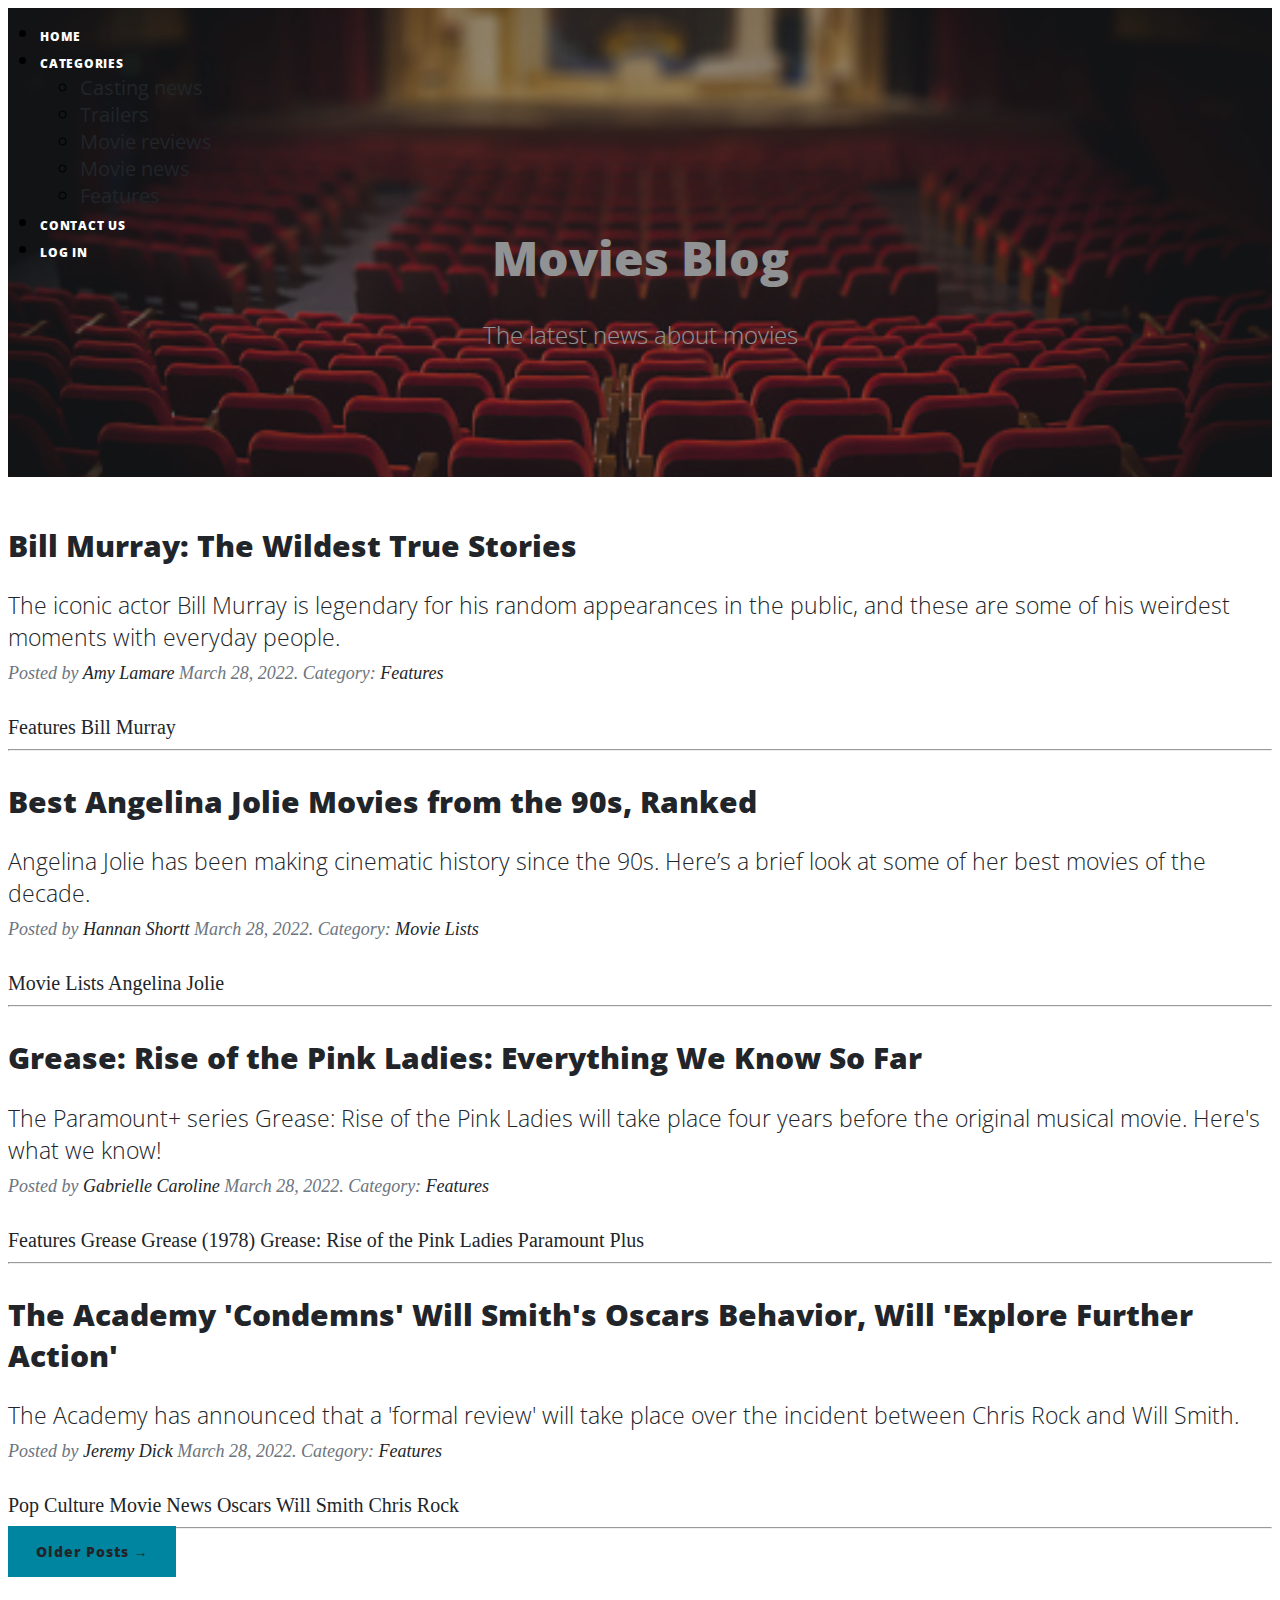
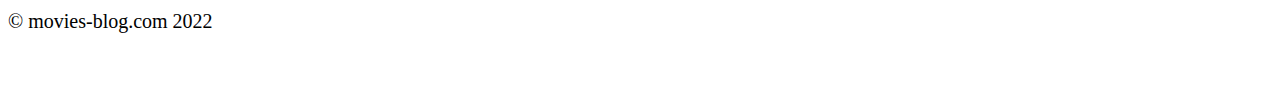
<file: templates/index.html>
<!DOCTYPE html>
<html lang="en">
<head>
    <meta charset="utf-8"/>
    <title>
        Movie blog
    </title>
    <link href="https://fonts.googleapis.com/css?family=Lora:400,700,400italic,700italic" rel="stylesheet"
          type="text/css"/>
    <link href="https://fonts.googleapis.com/css?family=Open+Sans:300italic,400italic,600italic,700italic,800italic,400,300,600,700,800"
          rel="stylesheet" type="text/css"/>
    <link href="https://cdn.jsdelivr.net/npm/bootstrap@5.1.3/dist/css/bootstrap.min.css" rel="stylesheet"
          integrity="sha384-1BmE4kWBq78iYhFldvKuhfTAU6auU8tT94WrHftjDbrCEXSU1oBoqyl2QvZ6jIW3" crossorigin="anonymous">
    <link href="css/styles.css" rel="stylesheet"/>
</head>
<body>
<nav class="navbar navbar-expand-lg navbar-light" id="mainNav">
    <div class="container px-4 px-lg-5">
        <div class="collapse navbar-collapse" id="navbarResponsive">
            <ul class="navbar-nav ms-auto py-4 py-lg-0">
                <li class="nav-item">
                    <a class="nav-link px-lg-3 py-3 py-lg-4" href="index.html">
                        Home
                    </a>
                </li>
                <li class="dropdown nav-item">
                    <a class="nav-link px-lg-2 py-2 py-lg-4" href="#" role="button" id="dropdownMenuLink"
                       data-bs-toggle="dropdown" aria-expanded="false">
                        Categories
                    </a>
                    <ul class="dropdown-menu dropdown-menu-dark bg-transparent" aria-labelledby="dropdownMenuLink">
                        <li>
                            <a class="dropdown-item fw-bold" href="#">
                                Casting news
                            </a>
                        </li>
                        <li>
                            <a class="dropdown-item fw-bold" href="#">
                                Trailers
                            </a>
                        </li>
                        <li>
                            <a class="dropdown-item fw-bold" href="#">
                                Movie reviews
                            </a>
                        </li>
                        <li>
                            <a class="dropdown-item fw-bold" href="#">
                                Movie news
                            </a>
                        </li>
                        <li>
                            <a class="dropdown-item fw-bold" href="#">
                                Features
                            </a>
                        </li>
                    </ul>
                </li>
                <li class="nav-item">
                    <a class="nav-link px-lg-3 py-3 py-lg-4" href="contact.html">
                        Contact us
                    </a>
                </li>
                <li class="nav-item">
                    <a class="nav-link px-lg-3 py-3 py-lg-4" href="authorization.html">
                        Log in
                    </a>
                </li>
            </ul>
        </div>
    </div>
</nav>
<header class="masthead" style="background-image: url('assets/img/header.jpg')">
    <div class="container position-relative px-4 px-lg-5">
        <div class="row gx-4 gx-lg-5 justify-content-center">
            <div class="col-md-10 col-lg-8 col-xl-7">
                <div class="site-heading">
                    <h1>
                        Movies Blog
                    </h1>
                    <span class="subheading">
                        The latest news about movies
                    </span>
                </div>
            </div>
        </div>
    </div>
</header>
<div class="container px-4 px-lg-5">
    <div class="row gx-4 gx-lg-5 justify-content-center">
        <div class="col-md-10 col-lg-8 col-xl-7">
            <!-- Post preview-->
            <div class="post-preview">
                <a href="post.html">
                    <h2 class="post-title">
                        Bill Murray: The Wildest True Stories
                    </h2>
                    <h3 class="post-subtitle">
                        The iconic actor Bill Murray is legendary for his random appearances in the public, and these
                        are some of his weirdest moments with everyday people.
                    </h3>
                </a>
                <p class="post-meta">
                    Posted by
                    <a href="#">
                        Amy Lamare
                    </a>
                    March 28, 2022. Category:
                    <a href="#">
                        Features
                    </a>
                </p>
                <a href="#" class="badge rounded-pill bg-secondary text-light">
                    Features
                </a>
                <a href="#" class="badge rounded-pill bg-secondary text-light">
                    Bill Murray
                </a>
            </div>
            <hr class="my-4"/>
            <div class="post-preview">
                <a href="post.html">
                    <h2 class="post-title">
                        Best Angelina Jolie Movies from the 90s, Ranked
                    </h2>
                    <h3 class="post-subtitle">
                        Angelina Jolie has been making cinematic history since the 90s. Here’s a brief look at some of
                        her best movies of the decade.
                    </h3>
                </a>
                <p class="post-meta">
                    Posted by
                    <a href="#">
                        Hannan Shortt
                    </a>
                    March 28, 2022. Category:
                    <a href="#">
                        Movie Lists
                    </a>
                </p>
                <a href="#" class="badge rounded-pill bg-secondary text-light">
                    Movie Lists
                </a>
                <a href="#" class="badge rounded-pill bg-secondary text-light">
                    Angelina Jolie
                </a>
            </div>
            <hr class="my-4"/>
            <div class="post-preview">
                <a href="post.html">
                    <h2 class="post-title">
                        Grease: Rise of the Pink Ladies: Everything We Know So Far
                    </h2>
                    <h3 class="post-subtitle">
                        The Paramount+ series Grease: Rise of the Pink Ladies will take place four years before the
                        original musical movie. Here's what we know!
                    </h3>
                </a>
                <p class="post-meta">
                    Posted by
                    <a href="#">
                        Gabrielle Caroline
                    </a>
                    March 28, 2022. Category:
                    <a href="#">
                        Features
                    </a>
                </p>
                <a href="#" class="badge rounded-pill bg-secondary text-light">
                    Features
                </a>
                <a href="#" class="badge rounded-pill bg-secondary text-light">
                    Grease
                </a>
                <a href="#" class="badge rounded-pill bg-secondary text-light">
                    Grease (1978)
                </a>
                <a href="#" class="badge rounded-pill bg-secondary text-light">
                    Grease: Rise of the Pink Ladies
                </a>
                <a href="#" class="badge rounded-pill bg-secondary text-light">
                    Paramount Plus
                </a>
            </div>
            <hr class="my-4"/>
            <div class="post-preview">
                <a href="post.html">
                    <h2 class="post-title">
                        The Academy 'Condemns' Will Smith's Oscars Behavior, Will 'Explore Further Action'
                    </h2>
                    <h3 class="post-subtitle">
                        The Academy has announced that a 'formal review' will take place over the incident between Chris
                        Rock and Will Smith.
                    </h3>
                </a>
                <p class="post-meta">
                    Posted by
                    <a href="#">
                        Jeremy Dick
                    </a>
                    March 28, 2022. Category:
                    <a href="#">
                        Features
                    </a>
                </p>
                <a href="#" class="badge rounded-pill bg-secondary text-light">
                    Pop Culture
                </a>
                <a href="#" class="badge rounded-pill bg-secondary text-light">
                    Movie News
                </a>
                <a href="#" class="badge rounded-pill bg-secondary text-light">
                    Oscars
                </a>
                <a href="#" class="badge rounded-pill bg-secondary text-light">
                    Will Smith
                </a>
                <a href="#" class="badge rounded-pill bg-secondary text-light">
                    Chris Rock
                </a>
            </div>
            <hr class="my-4"/>
            <div class="d-flex justify-content-end mb-4">
                <a class="btn btn-primary text-uppercase" href="#">
                    Older Posts →
                </a>
            </div>
        </div>
    </div>
</div>
<footer class="border-top">
    <div class="container px-4 px-lg-5 small text-center text-muted fst-italic">
        &copy; movies-blog.com 2022
    </div>
</footer>
<script src="https://cdn.jsdelivr.net/npm/bootstrap@5.1.3/dist/js/bootstrap.bundle.min.js"
        integrity="sha384-ka7Sk0Gln4gmtz2MlQnikT1wXgYsOg+OMhuP+IlRH9sENBO0LRn5q+8nbTov4+1p"
        crossorigin="anonymous">
</script>
</body>
</html>
</file>
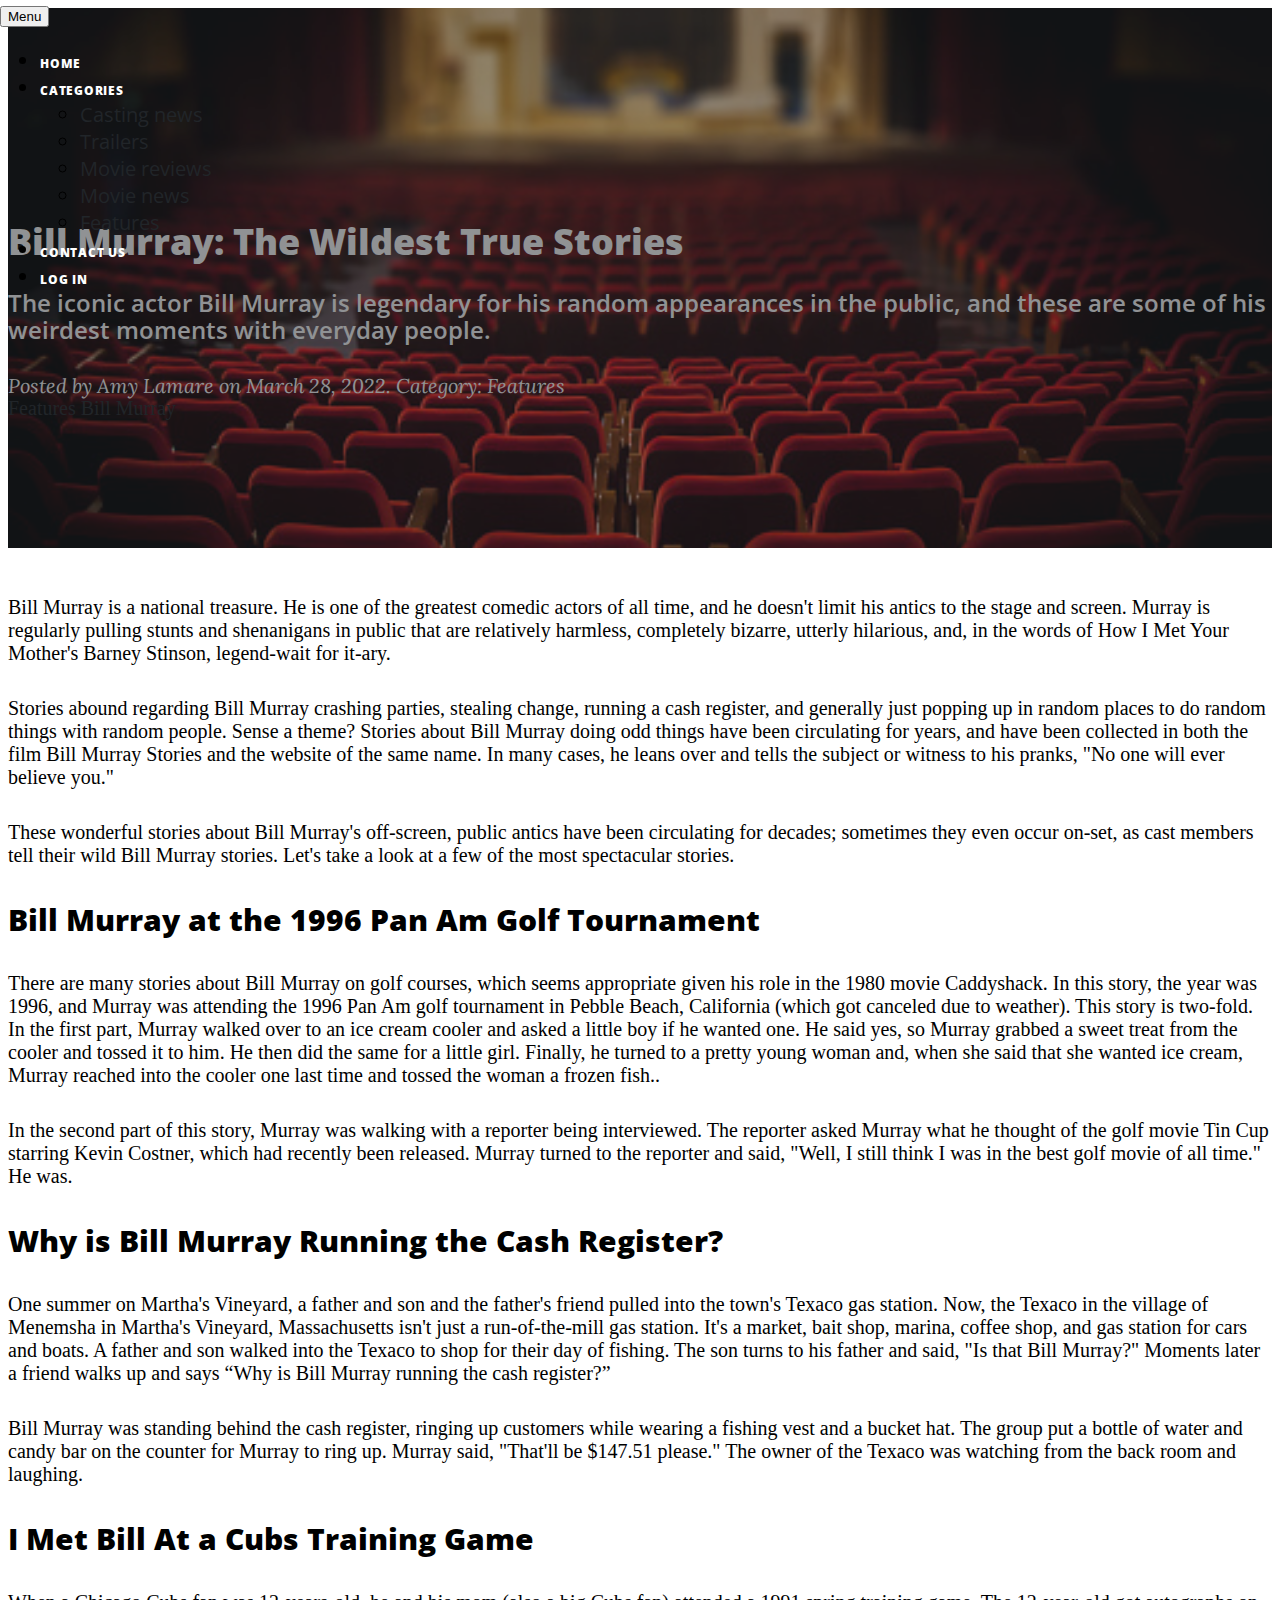
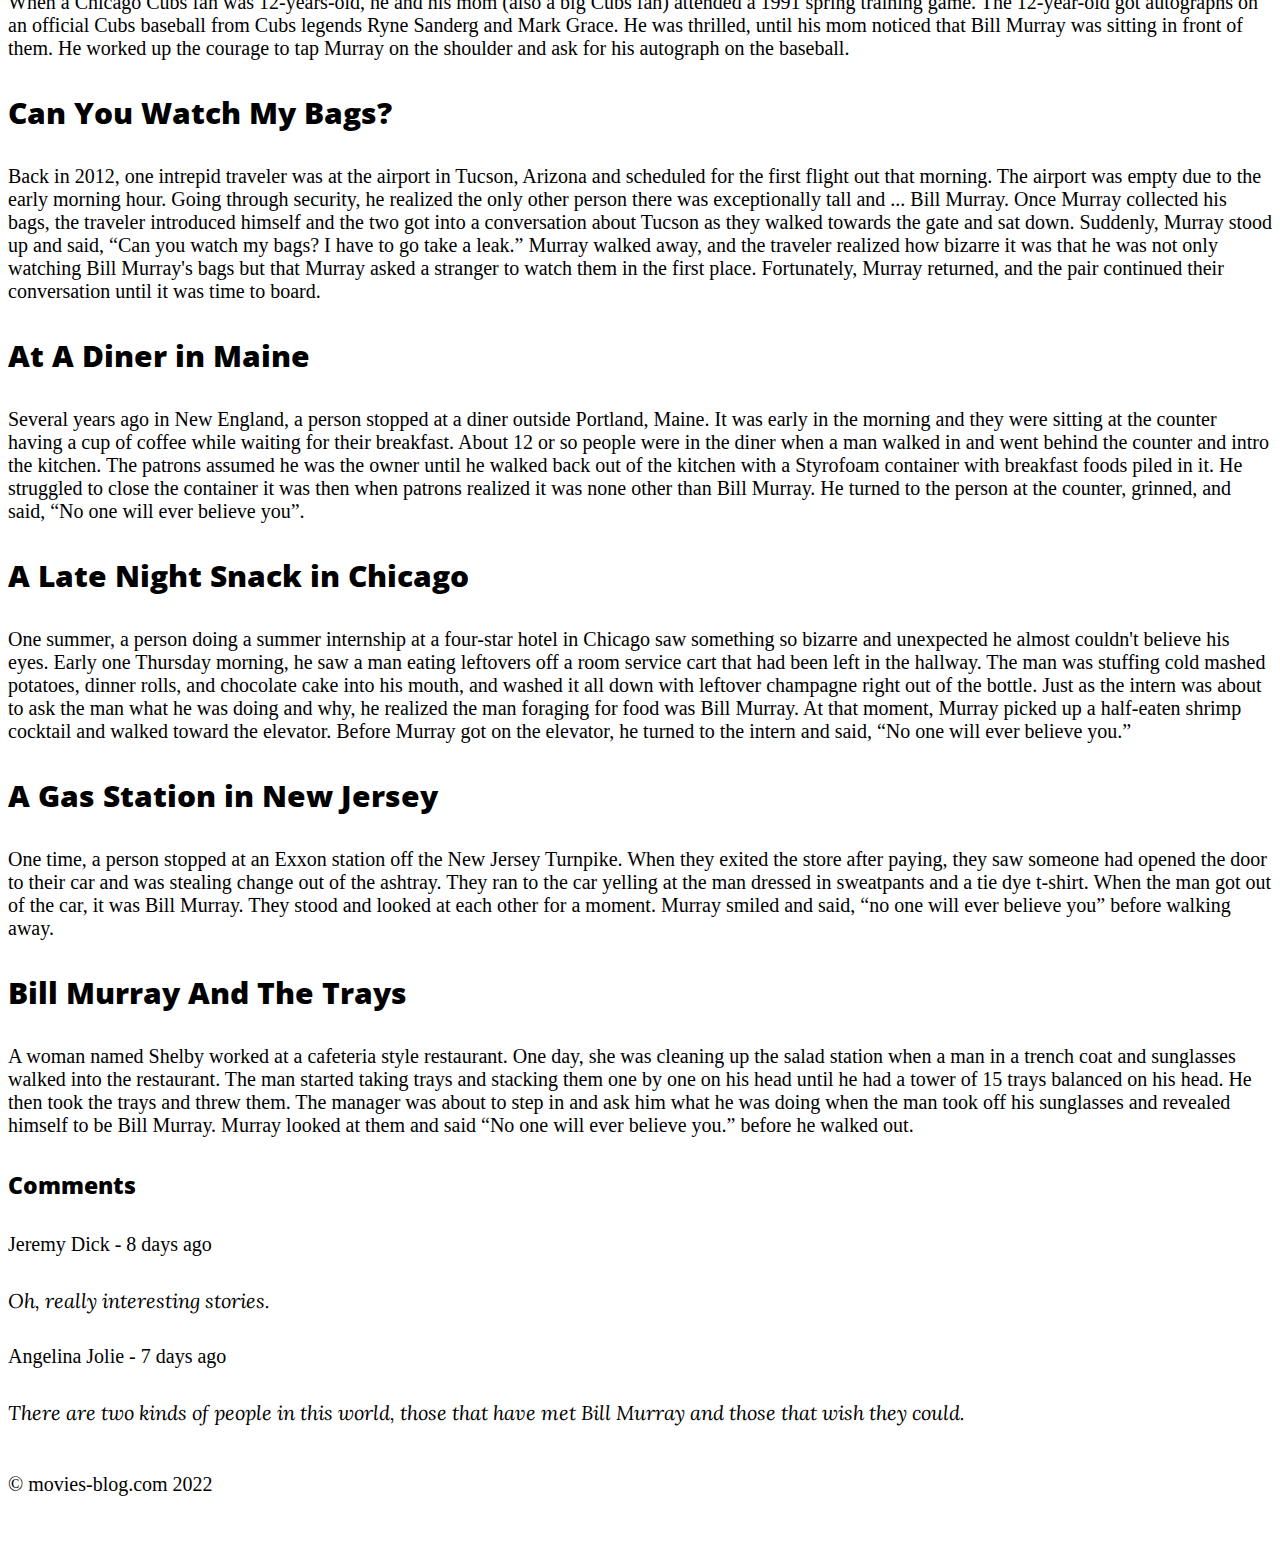
<file: templates/post.html>
<!DOCTYPE html>
<html lang="en">

<head>
    <meta charset="utf-8"/>
    <title>
        Bill Murray: The Wildest True Stories
    </title>
    <link href="https://fonts.googleapis.com/css?family=Lora:400,700,400italic,700italic" rel="stylesheet"
          type="text/css"/>
    <link href="https://fonts.googleapis.com/css?family=Open+Sans:300italic,400italic,600italic,700italic,800italic,400,300,600,700,800"
          rel="stylesheet" type="text/css"/>
    <link href="https://cdn.jsdelivr.net/npm/bootstrap@5.1.3/dist/css/bootstrap.min.css" rel="stylesheet"
          integrity="sha384-1BmE4kWBq78iYhFldvKuhfTAU6auU8tT94WrHftjDbrCEXSU1oBoqyl2QvZ6jIW3" crossorigin="anonymous">
    <link href="css/styles.css" rel="stylesheet"/>
</head>
<body>
<nav class="navbar navbar-expand-lg navbar-light" id="mainNav">
    <div class="container px-4 px-lg-5">
        <button class="navbar-toggler" type="button" data-bs-toggle="collapse" data-bs-target="#navbarResponsive"
                aria-controls="navbarResponsive" aria-expanded="false" aria-label="Toggle navigation">
            Menu
            <i class="fas fa-bars">
            </i>
        </button>
        <div class="collapse navbar-collapse" id="navbarResponsive">
            <ul class="navbar-nav ms-auto py-4 py-lg-0">
                <li class="nav-item">
                    <a class="nav-link px-lg-3 py-3 py-lg-4" href="index.html">
                        Home
                    </a>
                </li>
                <li class="dropdown nav-item">
                    <a class="nav-link px-lg-2 py-2 py-lg-4" href="#" role="button" id="dropdownMenuLink"
                       data-bs-toggle="dropdown" aria-expanded="false">
                        Categories
                    </a>
                    <ul class="dropdown-menu dropdown-menu-dark bg-transparent" aria-labelledby="dropdownMenuLink">
                        <li>
                            <a class="dropdown-item fw-bold" href="index.html">
                                Casting news
                            </a>
                        </li>
                        <li>
                            <a class="dropdown-item fw-bold" href="index.html">
                                Trailers
                            </a>
                        </li>
                        <li>
                            <a class="dropdown-item fw-bold" href="index.html">
                                Movie reviews
                            </a>
                        </li>
                        <li>
                            <a class="dropdown-item fw-bold" href="index.html">
                                Movie news
                            </a>
                        </li>
                        <li>
                            <a class="dropdown-item fw-bold" href="index.html">
                                Features
                            </a>
                        </li>
                    </ul>
                </li>
                <li class="nav-item">
                    <a class="nav-link px-lg-3 py-3 py-lg-4" href="contact.html">
                        Contact us
                    </a>
                </li>
                <li class="nav-item">
                    <a class="nav-link px-lg-3 py-3 py-lg-4" href="authorization.html">
                        Log in
                    </a>
                </li>
            </ul>
        </div>
    </div>
</nav>
<header class="masthead" style="background-image: url('assets/img/header.jpg')">
    <div class="container position-relative px-4 px-lg-5">
        <div class="row gx-4 gx-lg-5 justify-content-center">
            <div class="col-md-10 col-lg-8 col-xl-7">
                <div class="post-heading">
                    <h1>
                        Bill Murray: The Wildest True Stories
                    </h1>
                    <h2 class="subheading">
                        The iconic actor Bill Murray is legendary for his random appearances in the public, and these
                        are some of his weirdest moments with everyday people.
                    </h2>
                    <span class="meta">
                        Posted by
                        <a href="index.html">
                            Amy Lamare
                        </a>
                        on March 28, 2022. Category:
                        <a href="index.html">
                            Features
                        </a>
                    </span>
                    <a href="index.html" class="badge rounded-pill bg-secondary mt-3">
                        Features
                    </a>
                    <a href="index.html" class="badge rounded-pill bg-secondary">
                        Bill Murray
                    </a>
                </div>
            </div>
        </div>
    </div>
</header>
<article class="mb-4">
    <div class="container px-4 px-lg-5">
        <div class="row gx-4 gx-lg-5 justify-content-center">
            <div class="col-md-10 col-lg-8 col-xl-7">
                <p>
                    Bill Murray is a national treasure. He is one of the greatest comedic actors of all time, and he
                    doesn't limit his antics to the stage and screen. Murray is regularly pulling stunts and shenanigans
                    in public that are relatively harmless, completely bizarre, utterly hilarious, and, in the words of
                    How I Met Your Mother's Barney Stinson, legend-wait for it-ary.
                </p>
                <p>
                    Stories abound regarding Bill Murray crashing parties, stealing change, running a cash register, and
                    generally just popping up in random places to do random things with random people. Sense a theme?
                    Stories about Bill Murray doing odd things have been circulating for years, and have been collected
                    in both the film Bill Murray Stories and the website of the same name. In many cases, he leans over
                    and tells the subject or witness to his pranks, "No one will ever believe you."
                </p>
                <p>
                    These wonderful stories about Bill Murray's off-screen, public antics have been circulating for
                    decades; sometimes they even occur on-set, as cast members tell their wild Bill Murray stories.
                    Let's take a look at a few of the most spectacular stories.
                </p>
                <h2 class="section-heading">
                    Bill Murray at the 1996 Pan Am Golf Tournament
                </h2>
                <p>
                    There are many stories about Bill Murray on golf courses, which seems appropriate given his role in
                    the 1980 movie Caddyshack. In this story, the year was 1996, and Murray was attending the 1996 Pan
                    Am golf tournament in Pebble Beach, California (which got canceled due to weather). This story is
                    two-fold. In the first part, Murray walked over to an ice cream cooler and asked a little boy if he
                    wanted one. He said yes, so Murray grabbed a sweet treat from the cooler and tossed it to him. He
                    then did the same for a little girl. Finally, he turned to a pretty young woman and, when she said
                    that she wanted ice cream, Murray reached into the cooler one last time and tossed the woman a
                    frozen fish..
                </p>
                <p>
                    In the second part of this story, Murray was walking with a reporter being interviewed. The reporter
                    asked Murray what he thought of the golf movie Tin Cup starring Kevin Costner, which had recently
                    been released. Murray turned to the reporter and said, "Well, I still think I was in the best golf
                    movie of all time." He was.
                </p>
                <h2 class="section-heading">
                    Why is Bill Murray Running the Cash Register?
                </h2>
                <p>
                    One summer on Martha's Vineyard, a father and son and the father's friend pulled into the town's
                    Texaco gas station. Now, the Texaco in the village of Menemsha in Martha's Vineyard, Massachusetts
                    isn't just a run-of-the-mill gas station. It's a market, bait shop, marina, coffee shop, and gas
                    station for cars and boats. A father and son walked into the Texaco to shop for their day of
                    fishing. The son turns to his father and said, "Is that Bill Murray?" Moments later a friend walks
                    up and says “Why is Bill Murray running the cash register?”
                </p>
                <p>
                    Bill Murray was standing behind the cash register, ringing up customers while wearing a fishing vest
                    and a bucket hat. The group put a bottle of water and candy bar on the counter for Murray to ring
                    up. Murray said, "That'll be $147.51 please." The owner of the Texaco was watching from the back
                    room and laughing.
                </p>
                <h2 class="section-heading">
                    I Met Bill At a Cubs Training Game
                </h2>
                <p>
                    When a Chicago Cubs fan was 12-years-old, he and his mom (also a big Cubs fan) attended a 1991
                    spring training game. The 12-year-old got autographs on an official Cubs baseball from Cubs legends
                    Ryne Sanderg and Mark Grace. He was thrilled, until his mom noticed that Bill Murray was sitting in
                    front of them. He worked up the courage to tap Murray on the shoulder and ask for his autograph on
                    the baseball.
                </p>
                <h2 class="section-heading">
                    Can You Watch My Bags?
                </h2>
                <p>
                    Back in 2012, one intrepid traveler was at the airport in Tucson, Arizona and scheduled for the
                    first flight out that morning. The airport was empty due to the early morning hour. Going through
                    security, he realized the only other person there was exceptionally tall and ... Bill Murray. Once
                    Murray collected his bags, the traveler introduced himself and the two got into a conversation about
                    Tucson as they walked towards the gate and sat down. Suddenly, Murray stood up and said, “Can you
                    watch my bags? I have to go take a leak.” Murray walked away, and the traveler realized how bizarre
                    it was that he was not only watching Bill Murray's bags but that Murray asked a stranger to watch
                    them in the first place. Fortunately, Murray returned, and the pair continued their conversation
                    until it was time to board.</p>
                <h2 class="section-heading">
                    At A Diner in Maine
                </h2>
                <p>
                    Several years ago in New England, a person stopped at a diner outside Portland, Maine. It was early
                    in the morning and they were sitting at the counter having a cup of coffee while waiting for their
                    breakfast. About 12 or so people were in the diner when a man walked in and went behind the counter
                    and intro the kitchen. The patrons assumed he was the owner until he walked back out of the kitchen
                    with a Styrofoam container with breakfast foods piled in it. He struggled to close the container it
                    was then when patrons realized it was none other than Bill Murray. He turned to the person at the
                    counter, grinned, and said, “No one will ever believe you”.
                </p>
                <h2 class="section-heading">
                    A Late Night Snack in Chicago
                </h2>
                <p>
                    One summer, a person doing a summer internship at a four-star hotel in Chicago saw something so
                    bizarre and unexpected he almost couldn't believe his eyes. Early one Thursday morning, he saw a man
                    eating leftovers off a room service cart that had been left in the hallway. The man was stuffing
                    cold mashed potatoes, dinner rolls, and chocolate cake into his mouth, and washed it all down with
                    leftover champagne right out of the bottle. Just as the intern was about to ask the man what he was
                    doing and why, he realized the man foraging for food was Bill Murray. At that moment, Murray picked
                    up a half-eaten shrimp cocktail and walked toward the elevator. Before Murray got on the elevator,
                    he turned to the intern and said, “No one will ever believe you.”
                </p>
                <h2 class="section-heading">
                    A Gas Station in New Jersey
                </h2>
                <p>
                    One time, a person stopped at an Exxon station off the New Jersey Turnpike. When they exited the
                    store after paying, they saw someone had opened the door to their car and was stealing change out of
                    the ashtray. They ran to the car yelling at the man dressed in sweatpants and a tie dye t-shirt.
                    When the man got out of the car, it was Bill Murray. They stood and looked at each other for a
                    moment. Murray smiled and said, “no one will ever believe you” before walking away.
                </p>
                <h2 class="section-heading">
                    Bill Murray And The Trays
                </h2>
                <p>
                    A woman named Shelby worked at a cafeteria style restaurant. One day, she was cleaning up the salad
                    station when a man in a trench coat and sunglasses walked into the restaurant. The man started
                    taking trays and stacking them one by one on his head until he had a tower of 15 trays balanced on
                    his head. He then took the trays and threw them. The manager was about to step in and ask him what
                    he was doing when the man took off his sunglasses and revealed himself to be Bill Murray. Murray
                    looked at them and said “No one will ever believe you.” before he walked out.
                </p>
                <h3 class="section-heading mt-5">
                    Comments
                </h3>
                <div>
                    <p class="fw-bolder mb-1">
                        Jeremy Dick
                        <span class="fw-normal">
                            - 8 days ago
                        </span>
                    </p>
                    <div class="comment mx-4">
                        <span>
                            Oh, really interesting stories.
                        </span>
                    </div>
                </div>
                <div>
                    <p class="fw-bolder mb-1">
                        Angelina Jolie
                        <span class="fw-normal">
                            - 7 days ago
                        </span>
                    </p>
                    <div class="comment mx-4">
                        <span>
                            There are two kinds of people in this world, those that have met Bill Murray and those that
                            wish they could.
                        </span>
                    </div>
                </div>
            </div>
        </div>
    </div>
</article>

<footer class="border-top">
    <div class="container px-4 px-lg-5 small text-center text-muted fst-italic">
        &copy; movies-blog.com 2022
    </div>
</footer>
<script src="https://cdn.jsdelivr.net/npm/bootstrap@5.1.3/dist/js/bootstrap.bundle.min.js"
        integrity="sha384-ka7Sk0Gln4gmtz2MlQnikT1wXgYsOg+OMhuP+IlRH9sENBO0LRn5q+8nbTov4+1p"
        crossorigin="anonymous">
</script>
</body>
</html>
</file>
<file: templates/css/styles.css>
h1, h2, h3, h5{
  font-family: "Open Sans", -apple-system, BlinkMacSystemFont, "Segoe UI", Roboto, "Helvetica Neue", Arial, sans-serif, "Apple Color Emoji", "Segoe UI Emoji", "Segoe UI Symbol", "Noto Color Emoji";
  font-weight: 800;
}

a {
  color: #212529;
  text-decoration: none;
}

a:hover, .nav-link:hover, .nav-link:focus{
  color: #0085A1;
}

.btn {
  font-family: "Open Sans", -apple-system, BlinkMacSystemFont, "Segoe UI", Roboto, "Helvetica Neue", Arial, sans-serif, "Apple Color Emoji", "Segoe UI Emoji", "Segoe UI Symbol", "Noto Color Emoji";
  font-weight: 800;
  -ms-user-select: none;
  user-select: none;
  padding: 1rem 1.75rem;
  font-size: 0.875rem;
  border-radius: 0;
}

.btn:focus {
  box-shadow: 0 0 0 0.25rem rgba(0, 133, 161, 0.25);
}

.btn-primary {
  background-color: #0085A1;
  border-color: #0085A1;
}

.btn-primary:hover {
  background-color: #007189;
  border-color: #006a81;
}

.btn-primary:focus {
  background-color: #007189;
  border-color: #006a81;
  box-shadow: 0 0 0 0.25rem rgba(38, 151, 175, 0.5);
}

.btn-primary:active {
  background-color: #006a81;
  border-color: #006479;
}

.btn-primary:active:focus {
  box-shadow: 0 0 0 0.25rem rgba(38, 151, 175, 0.5);
}

.nav-link {
  color: #212529;
}

body {
  font-size: 1.25rem;
}

hr {
  background-color: #dee2e6;
  opacity: 1;
}

p {
  margin: 2rem 0;
}

p a {
  text-decoration: underline;
}

.btn {
  letter-spacing: 0.0625em;
}

#mainNav {
  position: absolute;
  top: 0;
  left: 0;
  right: 0;
  z-index: 1030;
  border-bottom: 1px solid #dee2e6;
  background-color: #fff;
  font-family: "Open Sans", -apple-system, BlinkMacSystemFont, "Segoe UI", Roboto, "Helvetica Neue", Arial, sans-serif, "Apple Color Emoji", "Segoe UI Emoji", "Segoe UI Symbol", "Noto Color Emoji";
}

#mainNav .navbar-nav > li.nav-item > a.nav-link {
  font-size: 0.75rem;
  font-weight: 800;
  letter-spacing: 0.0625em;
  text-transform: uppercase;
}

@media (min-width: 992px) {
  #mainNav {
    border-bottom: 1px solid transparent;
    background: transparent;
  }
  #mainNav .navbar-nav > li.nav-item > a.nav-link {
    color: #fff;
  }
  #mainNav .navbar-nav > li.nav-item > a.nav-link:focus, #mainNav .navbar-nav > li.nav-item > a.nav-link:hover {
      color: rgba(255, 255, 255, 0.8);
  }
}

footer {
  padding-top: 3rem;
  padding-bottom: 3rem;
}

header.masthead {
  position: relative;
  margin-bottom: 3rem;
  padding-top: calc(8rem + 57px);
  padding-bottom: 8rem;
  background: no-repeat center center;
  background-color: #6c757d;
  background-size: cover;
  background-attachment: scroll;
}

header.masthead:before {
  content: "";
  position: absolute;
  top: 0;
  left: 0;
  right: 0;
  bottom: 0;
  background-color: #212529;
  opacity: 0.5;
}

header.masthead .site-heading {
  color: #fff;
  text-align: center;
}

header.masthead .site-heading h1 {
  font-size: 3rem;
}

header.masthead .site-heading .subheading {
  font-size: 1.5rem;
  font-weight: 300;
  line-height: 1.1;
  display: block;
  margin-top: 0.625rem;
  font-family: "Open Sans", -apple-system, BlinkMacSystemFont, "Segoe UI", Roboto, "Helvetica Neue", Arial, sans-serif, "Apple Color Emoji", "Segoe UI Emoji", "Segoe UI Symbol", "Noto Color Emoji";
}

header.masthead .post-heading h1, header.masthead .post-heading .h1{
  font-size: 2.25rem;
}

header.masthead .post-heading .subheading,
header.masthead .post-heading .meta{
  line-height: 1.1;
  display: block;
}

.post-preview > a {
  color: #212529;
}

.post-preview > a:focus, .post-preview > a:hover {
  text-decoration: none;
  color: #0085A1;
}
.post-preview > a > .post-title {
  font-size: 1.875rem;
  margin-top: 1.875rem;
  margin-bottom: 0.625rem;
}
.post-preview > a > .post-subtitle {
  font-weight: 300;
  margin-bottom: 0.625rem;
}

.post-preview > .post-meta {
  font-size: 1.125rem;
  font-style: italic;
  margin-top: 0;
  color: #6c757d;
}
.post-preview > .post-meta > a {
  text-decoration: none;
}


header.masthead .post-heading .meta a,
header.masthead .page-heading,
header.masthead .post-heading{
  color: #fff;
}

header.masthead .post-heading .subheading {
  font-size: 1.5rem;
  font-weight: 600;
  margin: 0.75rem 0 2rem;
  font-family: "Open Sans", -apple-system, BlinkMacSystemFont, "Segoe UI", Roboto, "Helvetica Neue", Arial, sans-serif, "Apple Color Emoji", "Segoe UI Emoji", "Segoe UI Symbol", "Noto Color Emoji";
}

header.masthead .post-heading .meta,
.comment{
  font-size: 1.25rem;
  font-weight: 300;
  font-style: italic;
  font-family: "Lora", -apple-system, BlinkMacSystemFont, "Segoe UI", Roboto, "Helvetica Neue", Arial, sans-serif, "Apple Color Emoji", "Segoe UI Emoji", "Segoe UI Symbol", "Noto Color Emoji";
}

.form-floating input,
.form-floating textarea {
  border-left: 0;
  border-right: 0;
  border-top: 0;
}
.form-floating input:focus,
.form-floating textarea:focus {
  box-shadow: none;
}
.form-floating label {
  color: #6c757d;
}
</file>
